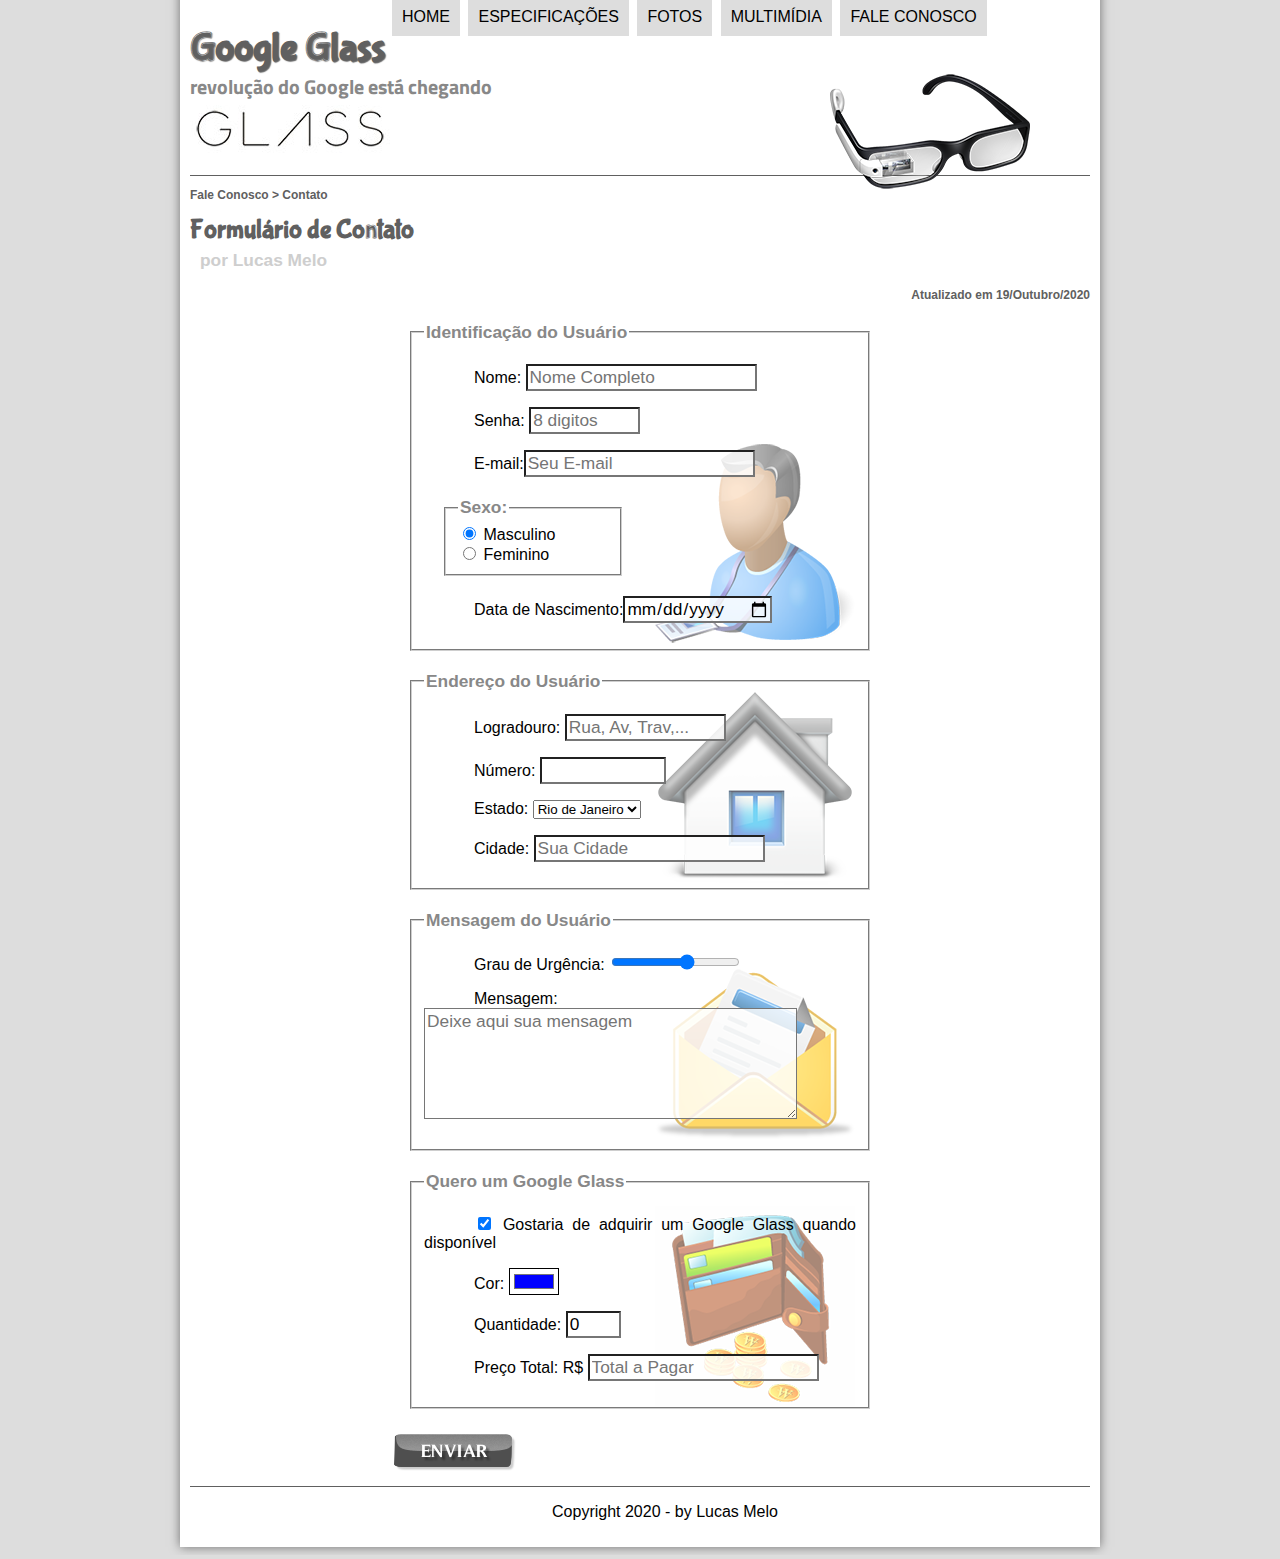
<file: fale-conosco.html>
<!DOCTYPE html>
<html lang="pt-br">
<head>
    <meta charset="UTF-8"/>    
    <title>Tudo sobre Google Glass</title>
    <link rel="stylesheet" type="text/css" href="_css/estilo.css"/>
    <link rel="stylesheet" href="_css/form.css"/>
    <script language="javascript" src="_javascript/funcoes.js"></script>
    <script>
        function calc_total () {
            var qtd = parseInt(document.getElementById('cQtd').value);
            tot = qtd*1500;
            document.getElementById('cTot').value = tot;
        }
    </script>
</head>    
    
<body>
<div id="interface">
    <header id="cabecalho">
    <hgroup>
     <h1>Google Glass</h1>
     <h2>revolução do Google está chegando</h2>
    </hgroup>

   <img id="icone" src="_imagens/glass-oculos-preto-peq.png">
   <nav id="menu">   
      <h1>Menu Principal</h1> 
      <ul type="disc">
          <li onmouseover="mudaFoto ('_imagens/home.png')" onmouseout="mudaFoto('_imagens/contatong')"><a href="index.html">Home</a></li>
          <li onmouseover="mudaFoto('_imagens/especificacoes.png')" onmouseout="mudaFoto('_imagens/contato.png')"><a href="specs.html">Especificações</a></li>
          <li onmouseover="mudaFoto('_imagens/fotos.png')" onmouseout="mudaFoto('_imagens/contato.png')"><a href="fotos.html">Fotos</a></li>
          <li onmouseover="mudaFoto('_imagens/multimidia.png')" onmouseout="mudaFoto('_imagens/contato.png')"><a href="multimidia.html">Multimídia</a></li>
          <li onmouseover="mudaFoto('_imagens/contato.png')" onmouseout="mudaFoto('_imagens/contato.png')"><a href="fale-conosco.html">Fale conosco</a></li>
       </ul>
    </nav>
</header>

<section id="corpo-full">
    <article id="noticia-principal">
        <header id="cabecalho-artigo">
            <hgroup>
               <h3>Fale Conosco > Contato</h3>
               <h1>Formulário de Contato</h1>
               <h2>por Lucas Melo</h2>
               <h3 class="direita">Atualizado em 19/Outubro/2020</h3>
            </hgroup>
        </header>

<form method="POST" id="fContato" action="mailto:lucas.ferreira29034@gmail.com" oninput="calc_total();">

<fieldset id="usuario"><legend>Identificação do Usuário</legend>
    <p><label for="cNome">Nome:</label> <input type="text" name="tName" id="cNome" size="20" maxlength="30" placeholder="Nome Completo"/></p>
    <p><label for="csenha">Senha:</label> <input type="password" name="tName" id="csenha" size="8" maxlength="8" placeholder="8 digitos" /></p>
    <p><label for="cMail">E-mail:</label><input type="email" name="tMail" id="cMail" size="20" maxlength="40" placeholder="Seu E-mail"/></p>
    <fieldset id="sexo"><legend>Sexo:</legend>
        <input type="radio" name="tSexo" id="cMasc" checked/> <label for="cMasc">Masculino</label><br>
        <input type="radio" name="tSexo" id="cFem"/> <label for="cFem">Feminino</label></fieldset>
    <p>Data de Nascimento:<input type="date" name="tNasc" id="cNasc"/></p>
</fieldset>

<fieldset id="endereco"><legend>Endereço do Usuário</legend>
    <p><label for="cRua">Logradouro:</label>
    <input type="text" name="tRua" id="cRua" size="13" maxlength="80" placeholder="Rua, Av, Trav,..."/></p>
    <p><label for="cNum">Número:</label>
    <input type="number" name="tNum" id="cNum" min="0" max="99999999"/></p>
    <p><label for="cEst">Estado:</label>
    <select name="tEst" id="cEst">
        <option>Rio de Janeiro</option>
        <option>São Paulo</option>
        <option>Minas Gerais</option>
    </select></p>
    <p><label for="cCid">Cidade:</label>
    <input type="text" name="tCid" id="cCid" maxlength="40" size="20" placeholder="Sua Cidade" list="cidades"/></p>
    <datalist id="cidades">
        <option value="Rio De Janeiro"></option>
</fieldset>

<fieldset id="mensagem"><legend>Mensagem do Usuário</legend>
    <p><label for="cUrg">Grau de Urgência:</label>
    <input type="range" name="tUrg" id="cUrg" min="0" max="10" step="2"/></p>
    <p><label for="cMsg">Mensagem:</label>
    <textarea name="tMsg" id="cMsg" cols="35" rows="5" placeholder="Deixe aqui sua mensagem"></textarea></p>
</fieldset>

<fieldset id="pedido"><legend>Quero um Google Glass</legend>
    <p><input type="checkbox" name="tPed" id="cPed" checked/>
    <label for="cPed">Gostaria de adquirir um Google Glass quando disponível</label></p>
    <p><label for="cCor">Cor:</label>
    <input type="color" name="tCor" id="cCor" value="#0000FF"></ṕ>
    <p><label for="cQtd">Quantidade:</label>
    <input type="number" name="tQtd" id="cQtd" min="0" max="5" value="0"/></p>
    <p><label for="cTot">Preço Total: R$</label>
    <input type="text" name="tTot" id="cTot" placeholder="Total a Pagar" readonly/></p>
</fieldset>

<input type="image" name="tEnviar" src="_imagens/botao-enviar.png"/>
</form>

</article>
</section>

<footer id="rodape">
    <p>Copyright 2020 - by Lucas Melo</p>
 </footer>
</div>
</body>
</html>
</file>
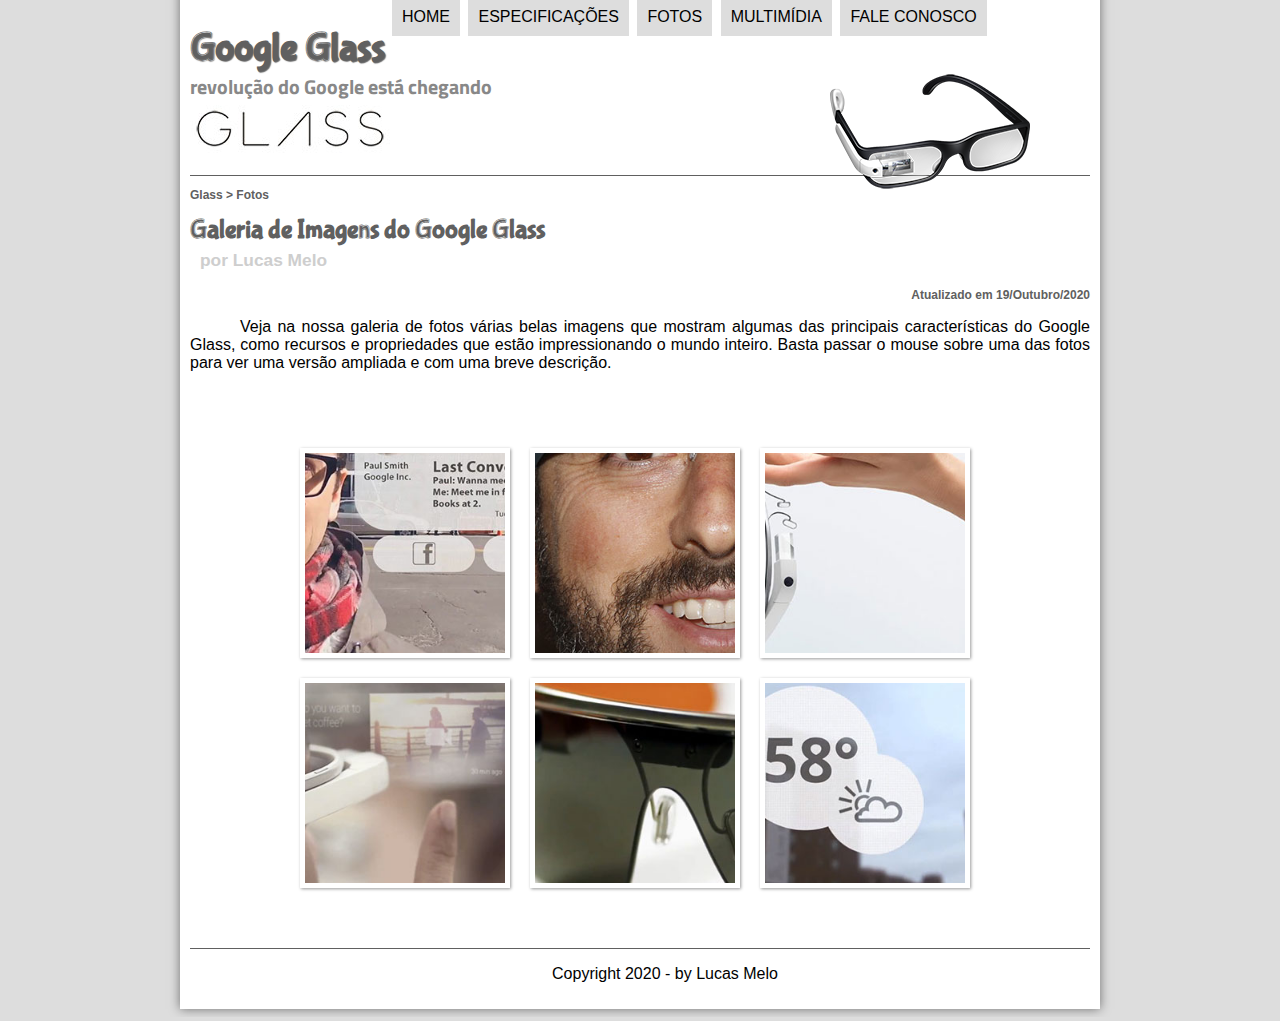
<file: fotos.html>
<!DOCTYPE html>
<html lang="pt-br">
<head>
    <meta charset="UTF-8"/>    
    <title>Tudo sobre Google Glass</title>
    <link rel="stylesheet" type="text/css" href="_css/estilo.css"/>
    <link rel="stylesheet" href="_css/fotos.css"/>

    <script language="javascript" src="_javascript/funcoes.js"></script>
<body>
<div id="interface">
    <header id="cabecalho">
    <hgroup>
     <h1>Google Glass</h1>
     <h2>revolução do Google está chegando</h2>
    </hgroup>

   <img id="icone" src="_imagens/glass-oculos-preto-peq.png">
   <nav id="menu">   
      <h1>Menu Principal</h1> 
      <ul type="disc">
          <li onmouseover="mudaFoto ('_imagens/home.png')" onmouseout="mudaFoto('_imagens/fotos.png')"><a href="index.html">Home</a></li>
          <li onmouseover="mudaFoto('_imagens/especificacoes.png')" onmouseout="mudaFoto('_imagens/Fotos.png')"><a href="specs.html">Especificações</a></li>
          <li onmouseover="mudaFoto('_imagens/fotos.png')" onmouseout="mudaFoto('_imagens/fotos.png')"><a href="fotos.html">Fotos</a></li>
          <li onmouseover="mudaFoto('_imagens/multimidia.png')" onmouseout="mudaFoto('_imagens/fotos.png')"><a href="multimidia.html">Multimídia</a></li>
          <li onmouseover="mudaFoto('_imagens/contato.png')" onmouseout="mudaFoto('_imagens/fotos.png')"><a href="fale-conosco.html">Fale conosco</a></li>
       </ul>
    </nav>
</header>

<section id="corpo-full">
    <article id="noticia-principal">
        <header id="cabecalho-artigo">
            <hgroup>
               <h3>Glass > Fotos</h3>
               <h1>Galeria de Imagens do Google Glass</h1>
               <h2>por Lucas Melo</h2>
               <h3 class="direita">Atualizado em 19/Outubro/2020</h3>
            </hgroup>
        </header>



<p>Veja na nossa galeria de fotos várias belas imagens que mostram algumas das principais características do Google Glass, como recursos e propriedades que estão impressionando o mundo inteiro. Basta passar o mouse sobre uma das fotos para ver uma versão ampliada e com uma breve descrição.</p>

<ul id="album-fotos">
    <li id="foto01"><span>Agenda e lembretes</span></li>
    <li id="foto02"><span>Sergey Brin usando o Glass</span></li>
    <li id="foto03"><span>Leve e compacto</span></li>
    <li id="foto04"><span>Sensação de uma tela de 50"</span></li>
    <li id="foto05"><span>Vários tipos de lente</span></li>
    <li id="foto06"><span>Informações importantes</span></li>
</ul>

</article>
</section>

<footer id="rodape">
    <p>Copyright 2020 - by Lucas Melo</p>
 </footer>
</div>
</body>
</html>
</file>
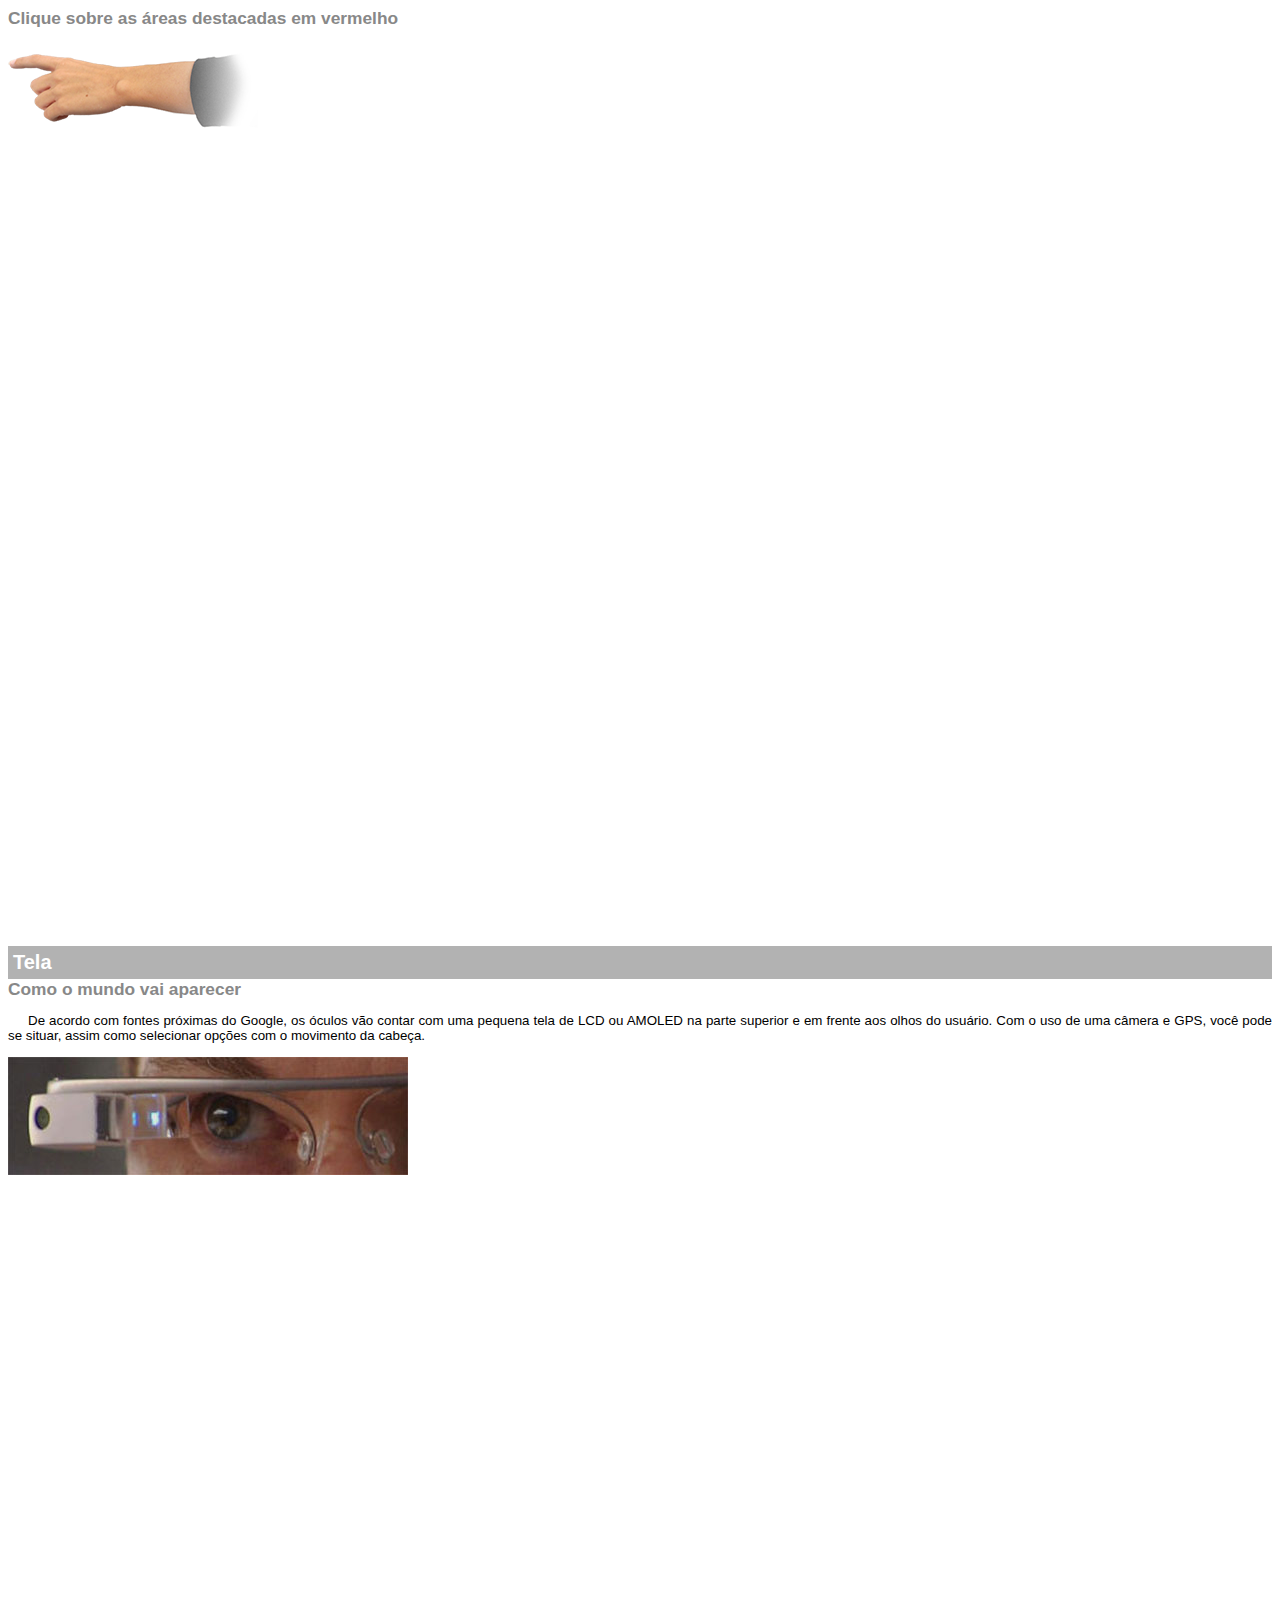
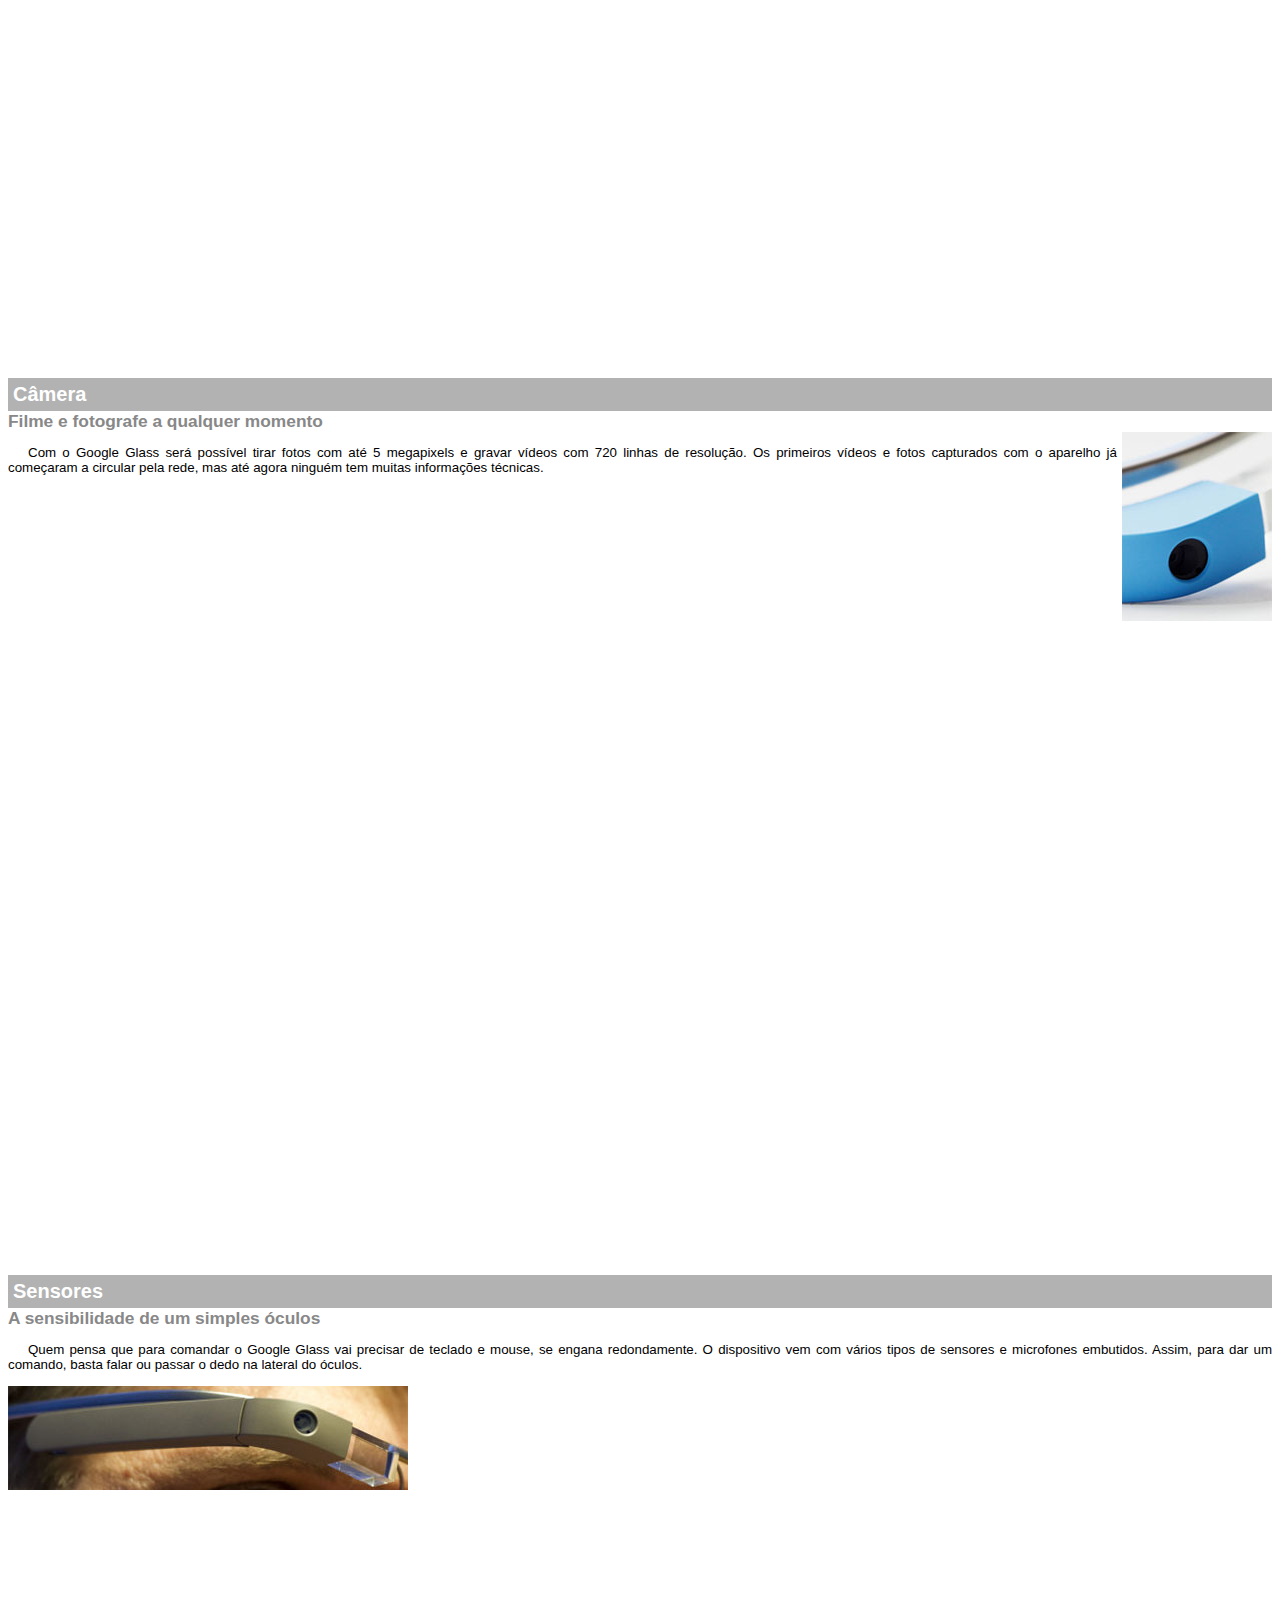
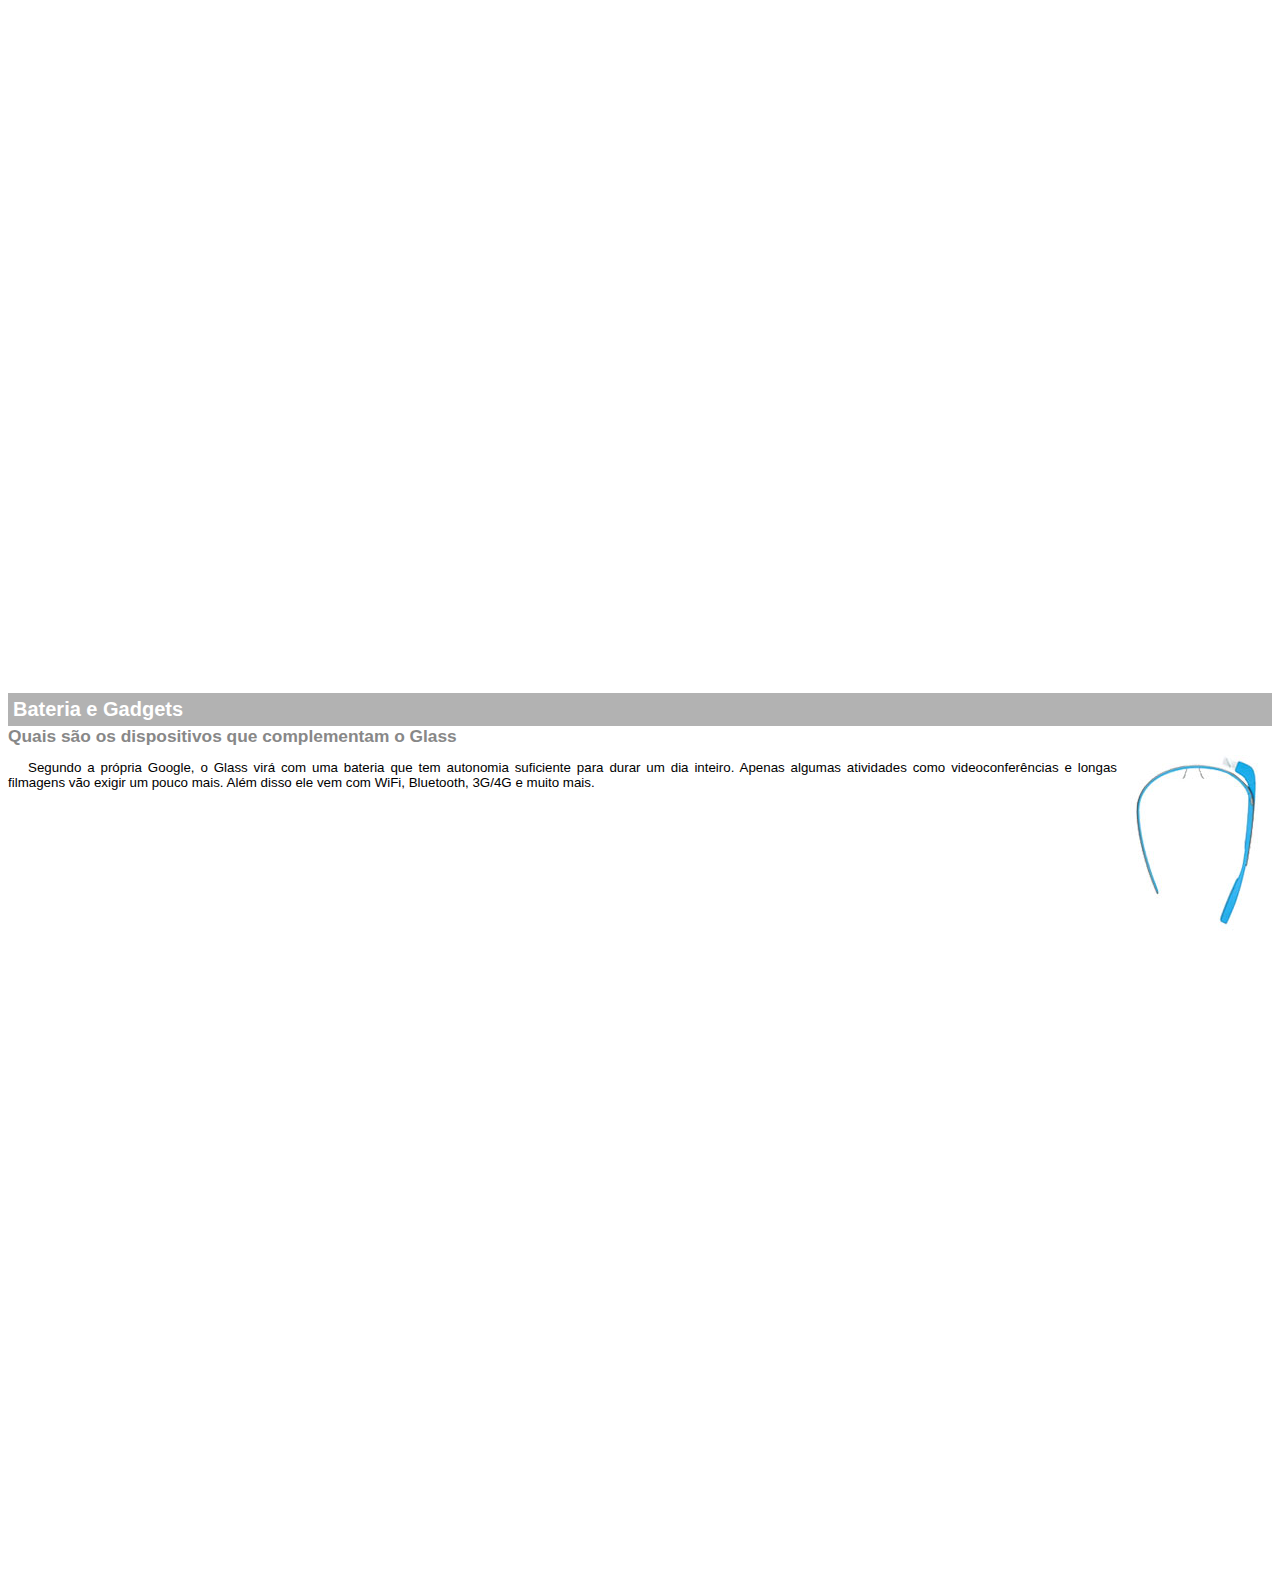
<file: google-glass.html>
<!DOCTYPE html>

<html>
<head>
    <meta charset="UTF-8"/>
    <title>Informações sobre Google Glass</title>
    <style>
        body {
          font-family: Arial;  
          font-size: 10pt;
        }
        p {
            text-align: justify;
            text-indent: 20px;
        }
        article h1 {
            font-size: 15pt;
            color: #ffffff;
            background-color: rgba(0,0,0,.3);
            padding: 5px;
            margin: 0px;
        }
        article h2 {
            font-size: 13pt;
            color: #888888;
            margin: 0px;
        }
        article {
            margin-bottom: 800px;
        }
        img.img-dir  {
            display: block;
            float:right;
            margin-left: 5px;
        }
    </style>
</head>

<body>

<article id="topo">
    <header>
       <h2>Clique sobre as áreas destacadas em vermelho</h2> 
    </header>
<img src="_imagens/mao.png" alt="Mão apontando para a esquerda"/>
</article>

<article id="tela">
<header>
        <h1>Tela</h1>
        <h2>Como o mundo vai aparecer</h2>
</header>
<p>De acordo com fontes próximas do Google, os óculos vão contar com uma pequena tela de LCD ou AMOLED na parte superior e em frente aos olhos do usuário. Com o uso de uma câmera e GPS, você pode se situar, assim como selecionar opções com o movimento da cabeça.</p>
<img src="_imagens/det-tela.jpg" alt="Tela do Google Glass"/>
</article>

<article id="camera">
<header>
        <h1>Câmera</h1>
        <h2>Filme e fotografe a qualquer momento</h2>
</header>
<img src="_imagens/det-camera.jpg" class="img-dir" alt="Câmera do Google Glass"/>
<p>Com o Google Glass será possível tirar fotos com até 5 megapixels e gravar vídeos com 720 linhas de resolução. Os primeiros vídeos e fotos capturados com o aparelho já começaram a circular pela rede, mas até agora ninguém tem muitas informações técnicas.</p>
</article>

<article id="sensores">
<header>
        <h1>Sensores</h1>
        <h2>A sensibilidade de um simples óculos</h2>
</header>
<p>Quem pensa que para comandar o Google Glass vai precisar de teclado e mouse, se engana redondamente. O dispositivo vem com vários tipos de sensores e microfones embutidos. Assim, para dar um comando, basta falar ou passar o dedo na lateral do óculos.</p>
<img src="_imagens/det-touch.jpg" alt="Sensores do Google Glass"/> 
</article>

<article id="gadgets">
<header>
        <h1>Bateria e Gadgets</h1>
        <h2>Quais são os dispositivos que complementam o Glass</h2>
</header>
<img src="_imagens/det-bateria.jpg" class="img-dir" alt="Bateria e Gadgets do Google Glass"/>
<p>Segundo a própria Google, o Glass virá com uma bateria que tem autonomia suficiente para durar um dia inteiro. Apenas algumas atividades como videoconferências e longas filmagens vão exigir um pouco mais. Além disso ele vem com WiFi, Bluetooth, 3G/4G e muito mais.</p>
</article>

</body>
</html>
</file>
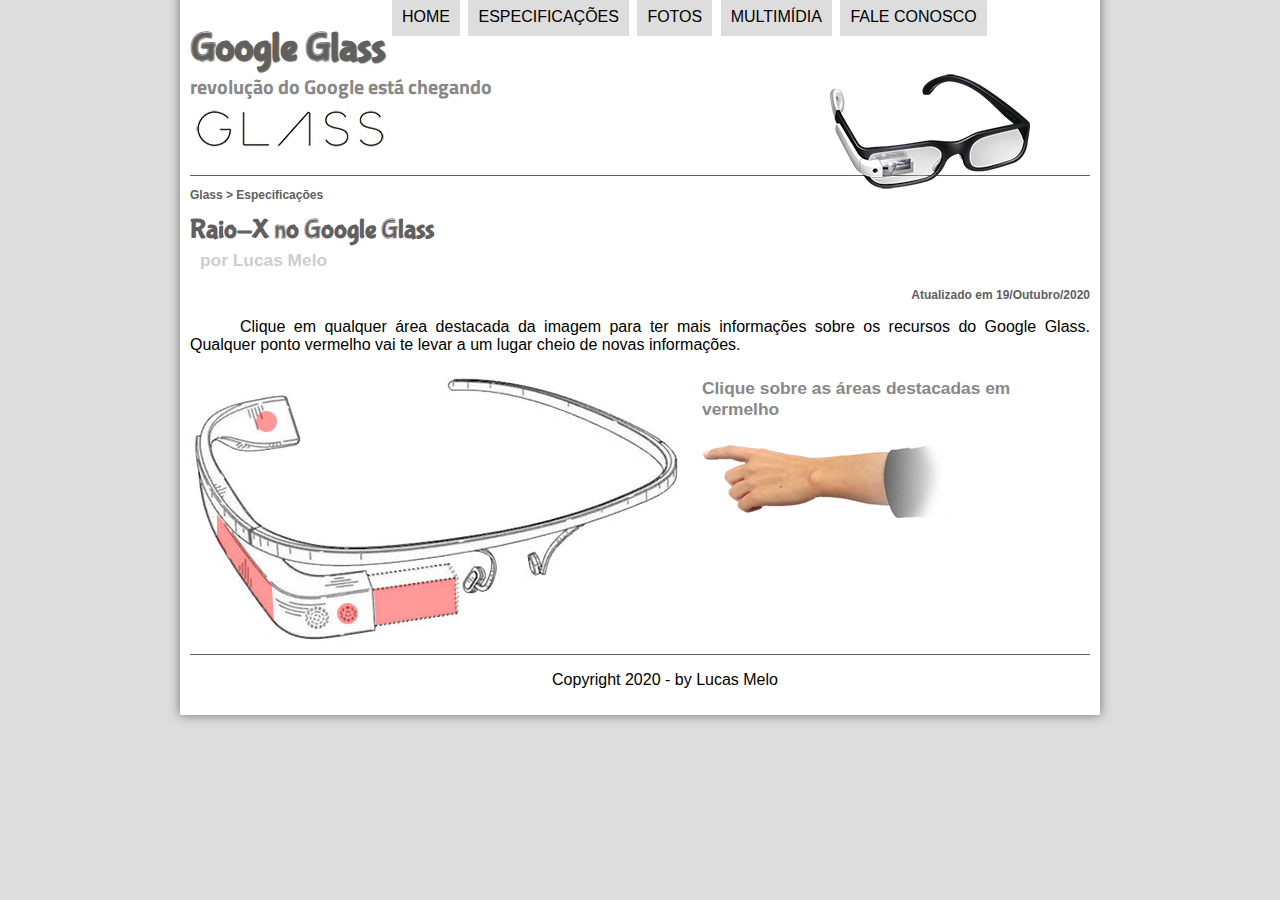
<file: specs.html>
<!DOCTYPE html>
<html lang="pt-br">
<head>
    <meta charset="UTF-8"/>    
    <title>Tudo sobre Google Glass</title>
    <link rel="stylesheet" type="text/css" href="_css/estilo.css"/>
    <link rel="stylesheet" href="_css/specs.css"/>

    <script language="javascript" src="_javascript/funcoes.js"></script>
<body>
<div id="interface">
    <header id="cabecalho">
    <hgroup>
     <h1>Google Glass</h1>
     <h2>revolução do Google está chegando</h2>
    </hgroup>

   <img id="icone" src="_imagens/glass-oculos-preto-peq.png">
   <nav id="menu">   
      <h1>Menu Principal</h1> 
      <ul type="disc">
          <li onmouseover="mudaFoto ('_imagens/home.png')" onmouseout="mudaFoto('_imagens/especificacoes.png')"><a href="index.html">Home</a></li>
          <li onmouseover="mudaFoto('_imagens/especificacoes.png')" onmouseout="mudaFoto('_imagens/especificacoes.png')"><a href="specs.html">Especificações</a></li>
          <li onmouseover="mudaFoto('_imagens/fotos.png')" onmouseout="mudaFoto('_imagens/especificacoes.png')"><a href="fotos.html">Fotos</a></li>
          <li onmouseover="mudaFoto('_imagens/multimidia.png')" onmouseout="mudaFoto('_imagens/especificacoes.png')"><a href="multimidia.html">Multimídia</a></li>
          <li onmouseover="mudaFoto('_imagens/contato.png')" onmouseout="mudaFoto('_imagens/especificacoes.png')"><a href="fale-conosco.html">Fale conosco</a></li>
       </ul>
    </nav>
</header>


<section id="corpo-full">
    <article id="noticia-principal">
        <header id="cabecalho-artigo">
            <hgroup>
               <h3>Glass > Especificações</h3>
               <h1>Raio-X no Google Glass</h1>
               <h2>por Lucas Melo</h2>
               <h3 class="direita">Atualizado em 19/Outubro/2020</h3>
            </hgroup>
        </header>

<p>Clique em qualquer área destacada da imagem para ter mais informações sobre os recursos do Google Glass. Qualquer ponto vermelho vai te levar a um lugar cheio de novas informações.</p>

<section id="conteudo">
    <img src="_imagens/glass-esquema-marcado.jpg" usemap="#meumapa"/>
    <map name="meumapa">
        <area shape="rect" coords="183,220,267,242" href="google-glass.html#tela" target="janela"/>
        <area shape="circle" coords="158,244,12" href="google-glass.html#camera" target="janela"/>
        <area shape="circle" coords="77,51,12" href="google-glass.html#gadgets" target="janela"/>
        <area shape="poly" coords="28,148,81,217,82,248,26,164" href="google-glass.html#sensores" target="janela"/>
    </map>
    <iframe src="google-glass.html" name="janela" id="frame-spec" scrolling="no"></iframe>
    </article>
</section>

<footer id="rodape">
    <p>Copyright 2020 - by Lucas Melo</p>
 </footer>
</div>
</body>
</html>
</file>
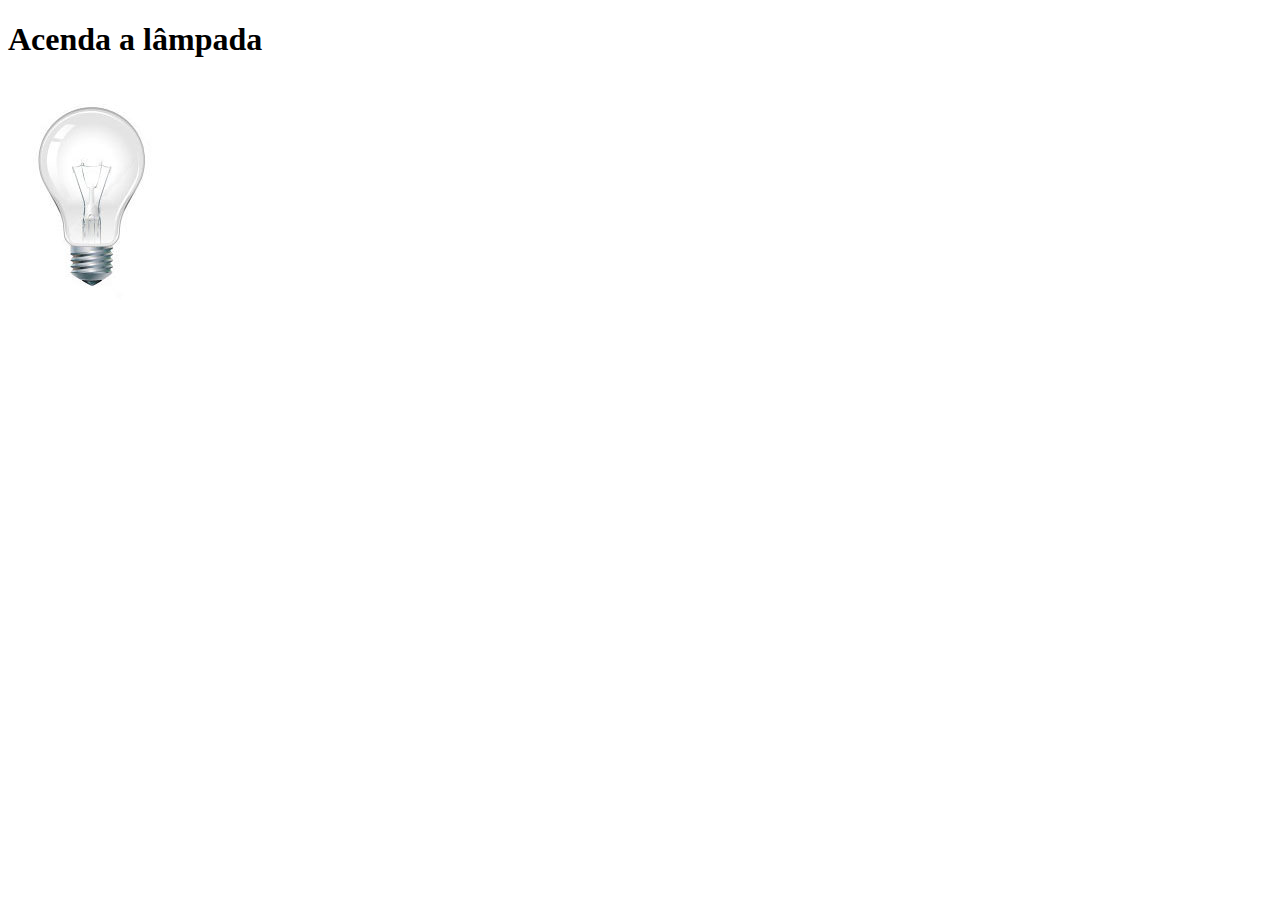
<file: testejs02.html>
<!DOCTYPE html>
<html lang="pt-br">
<head>
    <meta charset="UTF-8"/>    
    <title>Teste JavaScript</title>
    <script>
        var quebrada = false
        function mudaLampada(tipo) {
            
            if (!quebrada)   
            document.getElementById("luz").src = "_imagens/" + tipo + ".jpg";
            if (tipo == 'lampada-quebrada') {
                quebrada = true;
            }
        }
           
    </script>   
</head>    
<body>
    <h1>Acenda a lâmpada</h1>
    <img src="_imagens/lampada-apagada.jpg" id="luz" onmousemove="mudaLampada('lampada-acesa') "onmouseout="mudaLampada('lampada-apagada') "onclick="mudaLampada('lampada-quebrada')"/>
</file>
<file: _css/estilo.css>
@charset "UTF-8";
@import url('https://fonts.googleapis.com/css2?family=Titillium+Web&display=swap');
@font-face {
    font-family: 'FonteLogo';
    src: url("../_fonts/bubblegum-sans-regular.otf");
}

body {
    font-family: Arial, sans-serif;
    background-color: #dddddd;
    color:(0 0, 0, 1);
}

div#interface {
    width: 900px;
    background-color: white;
    margin: -20px auto 0px auto;
    box-shadow: 0px 0px 10px rgba(0,0,0,.5);
    padding: 10px 10px 10px 10px;
}
    
p {
    text-align: justify;
    text-indent: 50px;
}

a {
    color: #606060;
    text-decoration: none;
}

a:hover {
    text-decoration: underline;
}

header#cabecalho img#icone {
    position: absolute;
    left: 830px;
    top: 70px;
}

header#cabecalho {
    border-bottom: 1px #606060 solid;
    height: 150px;
    background: url("../_imagens/glass-logo-peq.jpg ") no-repeat 0px 80px;
}

header#cabecalho h1 {
    font-family: 'FonteLogo', sans-serif;
    font-size: 30pt;
    color: #606060;
    text-shadow: 1px 1px 1px rgba(0,0,0,.6);
    padding: 0px;
    margin-bottom: 0px;
}

header#cabecalho h2 {
    font-family: 'Titillium Web', sans-serif;
    color: #888888;
    font-size: 15pt;
    padding: 0px;
    margin-top: 0px;
}

/* Formatação de imagens com legendas */

figure.foto-legenda {
    position: relative;
    border: 8px solid white;
    box-shadow: 1px 1px 4px black;
}

figure.foto-legenda img{
    width: 100%;
    height: 100%;
}

figure.foto-legenda figcaption {
    opacity: 0;
    position: absolute;
    top: 0px;
    background-color: rgba(0,0,0,.4);
    color: white;
    width: 100%;
    height: 100%;
    padding: 10px;
    box-sizing: border-box;
    transition: opacity 1s;
}

figure.foto-legenda:hover figcaption {
    opacity: 1;
}
/* Formatação do Menu */

nav#menu {
    display: block;
}

nav#menu ul {
    list-style: none;
    text-transform: uppercase;
    position: absolute;
    top: -20px;
    left: 350px ;
    
}

nav#menu li {
    display: inline-block;
    background-color: #dddddd;  
    padding: 10px;
    margin: 2px;
    transition: background-color 1s;
}

nav#menu li:hover{
    background-color: #606060
}

nav#menu h1 {   
    display: none;
}

nav#menu a {
    color: black;
    text-decoration: none;
}

nav#menu a:hover {
    color: white;
    text-decoration: underline ;
}

section#corpo {
    display: block;
    width: 500px;
    float: left;
    border-right: 1px solid #606060;
    padding-right: 15px;
}

article#noticia-principal h2 {
    font-size: 13px;
    color: #606060;
    background-color: #dddddd;
    padding:5px 0px 5px 10px;
    margin: 10px 0px 10px 0px;
}

header#cabecalho-artigo h1 {
    font-family: 'fonteLogo', sans-serif;
    font-size: 20pt;
    color: #606060;
    margin-bottom: 0px;
    margin-top: 0px;
}

.direita {
    text-align: right;
}

header#cabecalho-artigo h2 {
    font-size: 13pt;
    color: #cecece;
    background-color: #ffffff;
    margin: 0px;
}

header#cabecalho-artigo h3 {
    font-size: 12px;
    color: #606060;


}

table#tabelaspec {
    border: 1px solid #606060;
    border-spacing: 0px;
    margin-left: auto;
    margin-right: auto;
}

table#tabelaspec td {
    border: 1px solid #606060;
    padding: 10px;
}

table#tabelaspec td.ce {
      color: white;
      background-color: #606060;
      vertical-align: top;
      font-weight: bold;
}

table#tabelaspec td.cd {
      background-color: #cecece;
}

table#tabelaspec caption {
    color: #888888;
    font-size: 13px;
    font-weight: bolder;
}
table#tabelaspec caption span {
    display: block;
    float: right;
    color: black;
    font-size: 8pt;
    margin-top: 10px;
}

aside#lateral {
    display: block;
    width: 350px;
    float: right;
    background-color: #dddddd;
    padding:10px;
    margin-top: 10px;
    box-shadow: 2px 2px 2px rgba(0,0,0,.5);
}

aside#lateral h1 {
    font-family: 'fonteLogo', sans-serif;
    font-size: 20pt;
    color: #606060;
    margin-top: 0px;
}

aside#lateral h2 {
    background-color: #606060;
    font-size: 13pt;
    color: #ffffff;
    padding: 5px;
}

footer#rodape {
    clear: both;
    border-top: 1px solid #606060;
}
footer#rodape p {
    text-align: center;
}

div#tv-radio {
    width: 800px;
    height: 240px;
    margin: auto;
}

video#filme {
    display: block;
    position: relative;
    left: 5px;
    top: 10px;
    width:350px;
}
</file>
<file: _css/form.css>
@charset "UTF-8";

form {
    width: 500px;
    margin: auto;
}

input, textarea {
    font-family: sans-serif;
    font-weight: normal;
    font-size: 13pt;
    background-color:  rgb(255,255,255,.8);
}

input:hover, textarea:hover {
    background-color: #dddddd;
}

legend {
    color: #888888;
    font-weight: bold;
    font-size: 13pt;
    font-family: sans-serif;
}

fieldset {
    border-color: #cecece;
    margin: 20px;
}

fieldset#sexo {
    width: 150px;
}

fieldset#usuario {
    background: url("../_imagens/icone-contato.png") no-repeat 95% 95%;
}

fieldset#endereco {
    background: url("../_imagens/icone-endereco.png") no-repeat 95% 95%;
}

fieldset#mensagem {
    background: url("../_imagens/icone-mensagem.png") no-repeat 95% 95%;
}

fieldset#pedido {
    background: url("../_imagens/icone-pagamento.png") no-repeat 95% 95%;
}
</file>
<file: _css/fotos.css>
@charset "UTF-8";

ul#album-fotos {
    width: 700px;
    margin: 0 auto;
    padding: 50px;
    overflow: hidden;
    list-style: none;
}

ul#album-fotos li {
    float: left;
    width: 200px;
    height: 200px;
    margin: 10px;
    border: 5px solid white;
    background-color: #ffffff;
    box-shadow: 1px 1px 3px rgba(0,0,0,.4);
    -webkit-transition: all .5s ease-in;
}

ul#album-fotos li span {
    opacity: 0;
    color: #ffffff;
    text-shadow: 1px 1px 1px #000000;
    background-color: rgba(0,0,0,.3);
    font-size: 9pt;
    line-height: 370px;
    padding: 5px;
}

ul#album-fotos li:hover {
    -webkit-transform: scale(1.5);
}

ul#album-fotos li:hover span {
    opacity: 1;
}

ul#album-fotos li#foto01 {
    background: url("../_imagens/galeria-01.jpg") no-repeat;
    background-position: 50% 50%;
    background-size: 400px 400px;
    background-color: #ffffff;
}

ul#album-fotos li#foto01:hover {
    background-position: 0px 0px;
    background-size: 200px 200px;

}

ul#album-fotos li#foto02 {
    background: url("../_imagens/galeria-02.jpg") no-repeat;
    background-position: 50% 50%;
    background-size: 400px 400px;
    background-color: #ffffff;
}

ul#album-fotos li#foto02:hover {
    background-position: 0px 0px;
    background-size: 200px 200px;
}

ul#album-fotos li#foto03 {
    background: url("../_imagens/galeria-03.jpg") no-repeat;
    background-position: 50% 50%;
    background-size: 400px 400px;
    background-color: #ffffff;
}

ul#album-fotos li#foto03:hover {
    background-position: 0px 0px;
    background-size: 200px 200px;
}

ul#album-fotos li#foto04 {
    background: url("../_imagens/galeria-04.jpg") no-repeat;
    background-position: 50% 50%;
    background-size: 400px 400px;
    background-color: #ffffff;
}
 
ul#album-fotos li#foto04:hover {
    background-position: 0px 0px;
    background-size: 200px 200px;
}

ul#album-fotos li#foto05 {
    background: url("../_imagens/galeria-05.jpg") no-repeat;
    background-position: 50% 50%;
    background-size: 400px 400px;
    background-color: #ffffff;
}

ul#album-fotos li#foto05:hover {
    background-position: 0px 0px;
    background-size: 200px 200px;
}

ul#album-fotos li#foto06 {
    background: url("../_imagens/galeria-06.jpg") no-repeat;
    background-position: 50% 50%;
    background-size: 400px 400px;
    background-color: #ffffff;
}

ul#album-fotos li#foto06:hover {
    background-position: 0px 0px;
    background-size: 200px 200px;
}
</file>
<file: _css/specs.css>
@charset "UTF-8";

section#conteudo {
    width: 1000px;
    margin: auto;
}

iframe#frame-spec {
    width: 350px;
    height: 280px;
    border: none;
    overflow: hidden;
}
iframe#frame-spec::-webkit-scrollbar {
    display: none;
}
</file>
